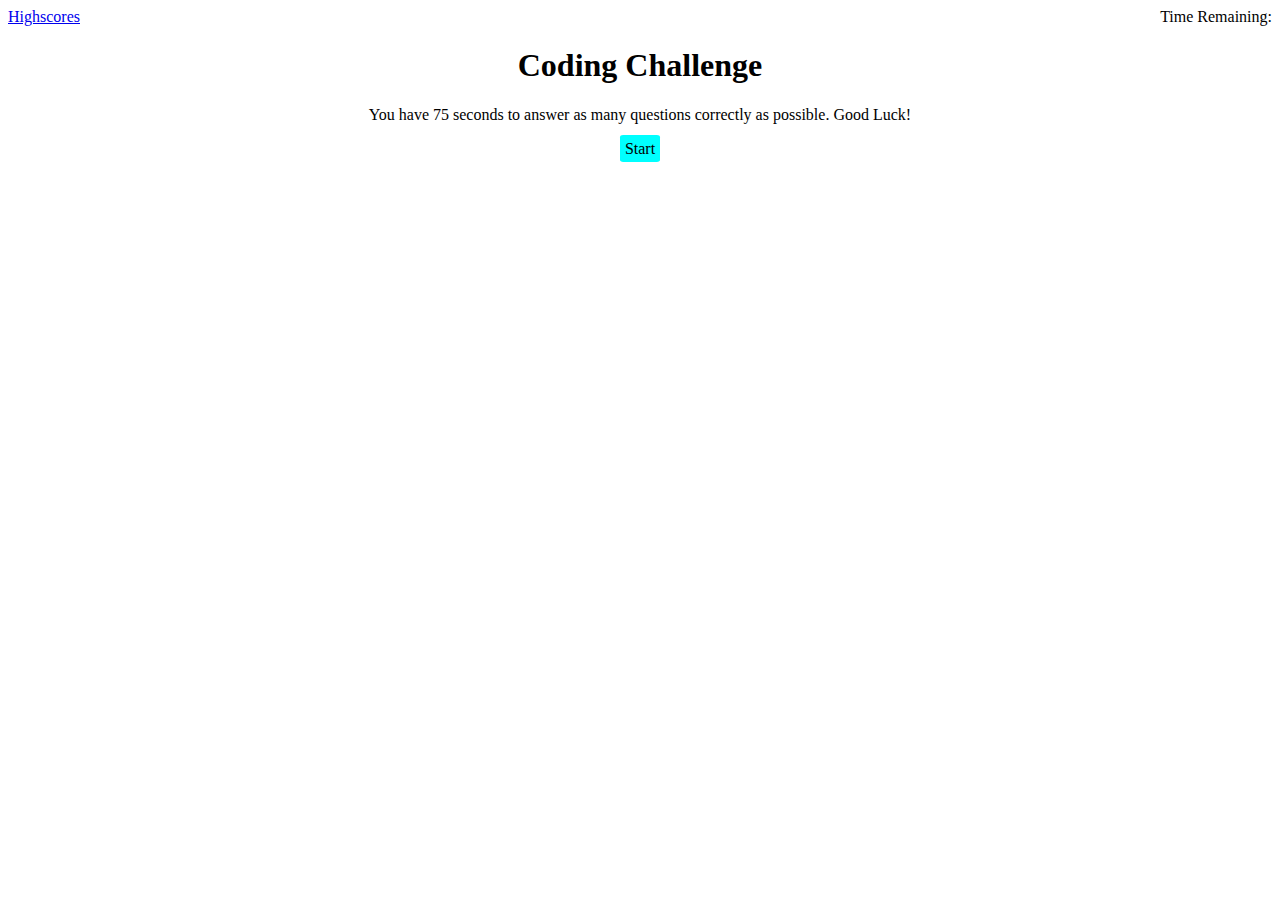
<file: index.html>
<!DOCTYPE html>
<html lang="en">
<head>
    <meta charset="UTF-8">
    <meta http-equiv="X-UA-Compatible" content="IE=edge">
    <meta name="viewport" content="width=device-width, initial-scale=1.0">
    <link rel="stylesheet" href="assets/css/styles.css" >
    <title>Coding Quiz</title>
</head>

<body class="flex-container">
    <header class="on-screen">
        <div>
            <a href="./highscores.html">Highscores</a>
        </div>
        <div id="timer">Time Remaining: <span id="countdown"></span></div>
    </header>

    <main id="main-container"></main>

    <section class="starting-page" id="starting-page">
        <h1>Coding Challenge</h1>
        <p>You have 75 seconds to answer as many questions correctly as possible. Good Luck!</p>
        <a class="button" id="start" >Start</a>
    </section>

    <script src="./assets/js/script.js"></script>
</body>
</html>
</file>
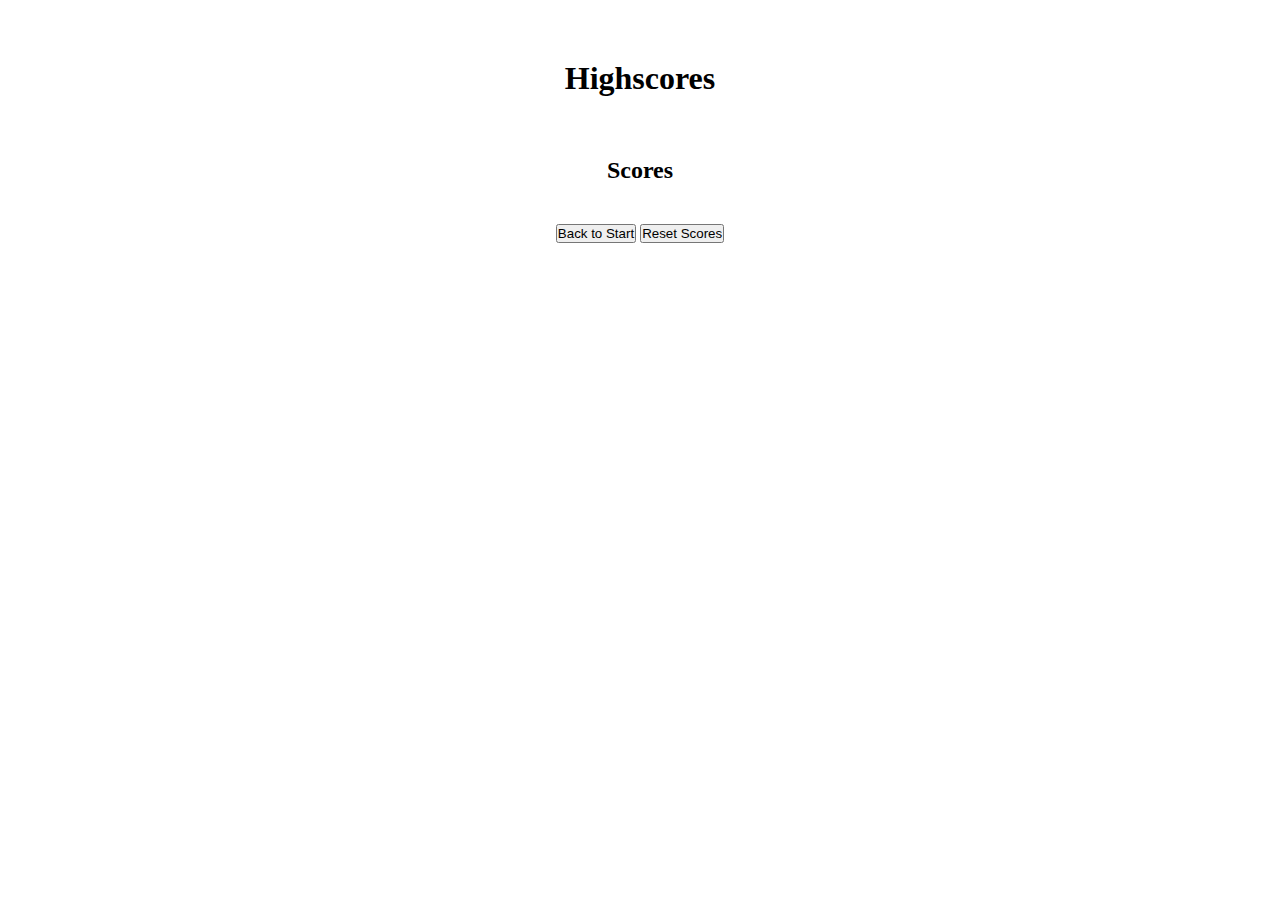
<file: highscores.html>
<!DOCTYPE html>
<html lang="en">
<head>
    <meta charset="UTF-8">
    <meta http-equiv="X-UA-Compatible" content="IE=edge">
    <meta name="viewport" content="width=device-width, initial-scale=1.0">
    <link rel="stylesheet" href="assets/css/highscores.css">
    <title>Highscores</title>
</head>
<body>
    <div class="main-container">
        <h1>Highscores</h1>
        <main>
            <h2>Scores</h2>
            <div id="scoreList"></div>
            <div>
                <button class="btn" id="return" onclick="toStart()">Back to Start</button>
                <button class="btn" id="reset" onclick="reset()">Reset Scores</button>
            </div>
        </main>
    </div>

<script src="assets/js/score.js"></script>

</body>
</html>
</file>
<file: assets/css/styles.css>
body {
    padding: 0;
}

.flex-container{
    display: flex;
    flex-direction: column;
    text-align: center;
}

.on-screen{
    display: flex;
    flex-direction: row;
    flex-wrap: wrap;
    justify-content: space-between;
}

.button, #submit{
 margin: 5px 5px;
 padding: 5px 5px;
 background-color: aqua;
 border-radius: 8%;
 text-decoration: none;
 color: black;
}

.button:hover, #submit:hover{
    background-color: blue;
    color: white;
    cursor: pointer;
}

.questions{
    display: flex;
    flex-direction: column;
    justify-content: left;
    list-style-type: none;
    text-align: left;
}

.response-button{
    background-color: purple;
    padding: 2px 60px;
    border-radius: 10% 10%;
    color: white;
}

.questions li{
    margin-bottom: 20px;
}

.response-button:hover{
    background-color: lightpink;
    cursor: pointer;
}
</file>
<file: assets/css/highscores.css>
*{
margin: 20px 0px;
padding: 0;
}

.main-container{
    display: flex;
    flex-direction: column;
    justify-content: center;
    text-align: center;
}

ul{
    list-style-type: none;
}
</file>
